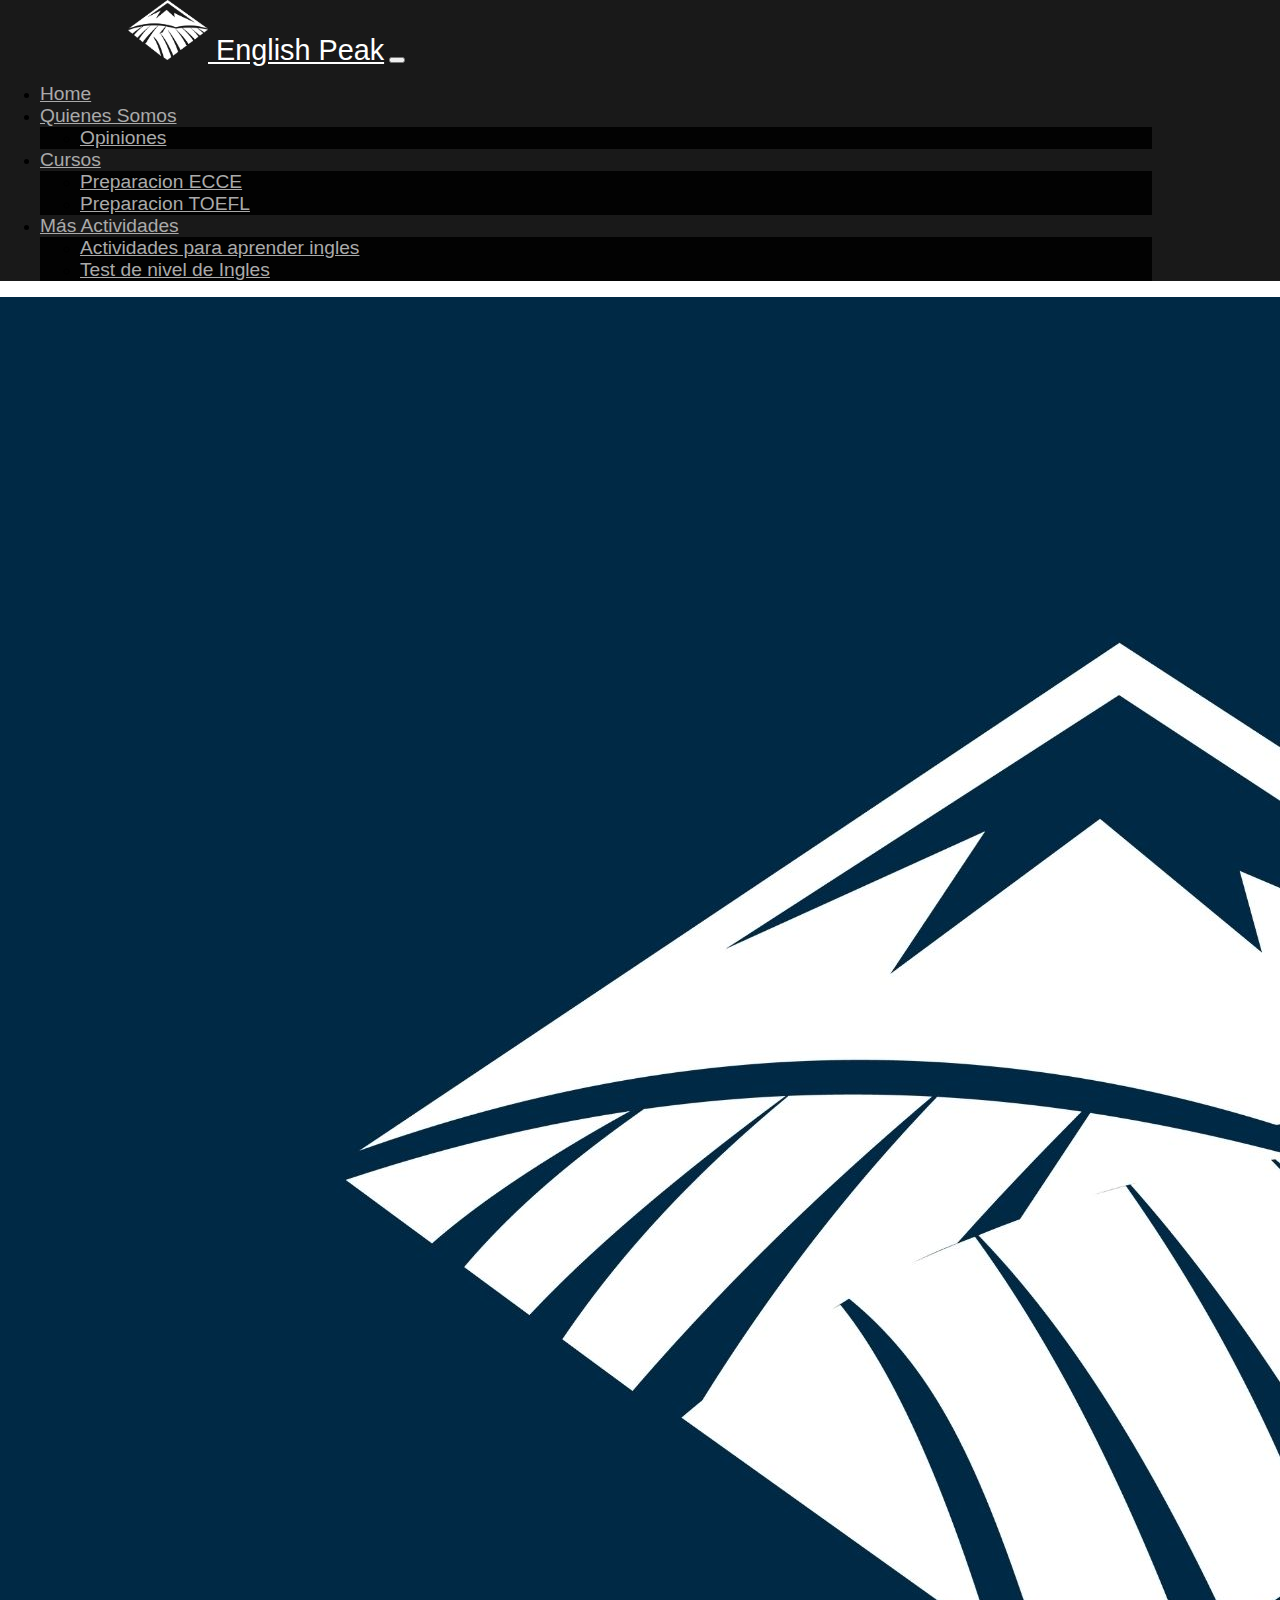
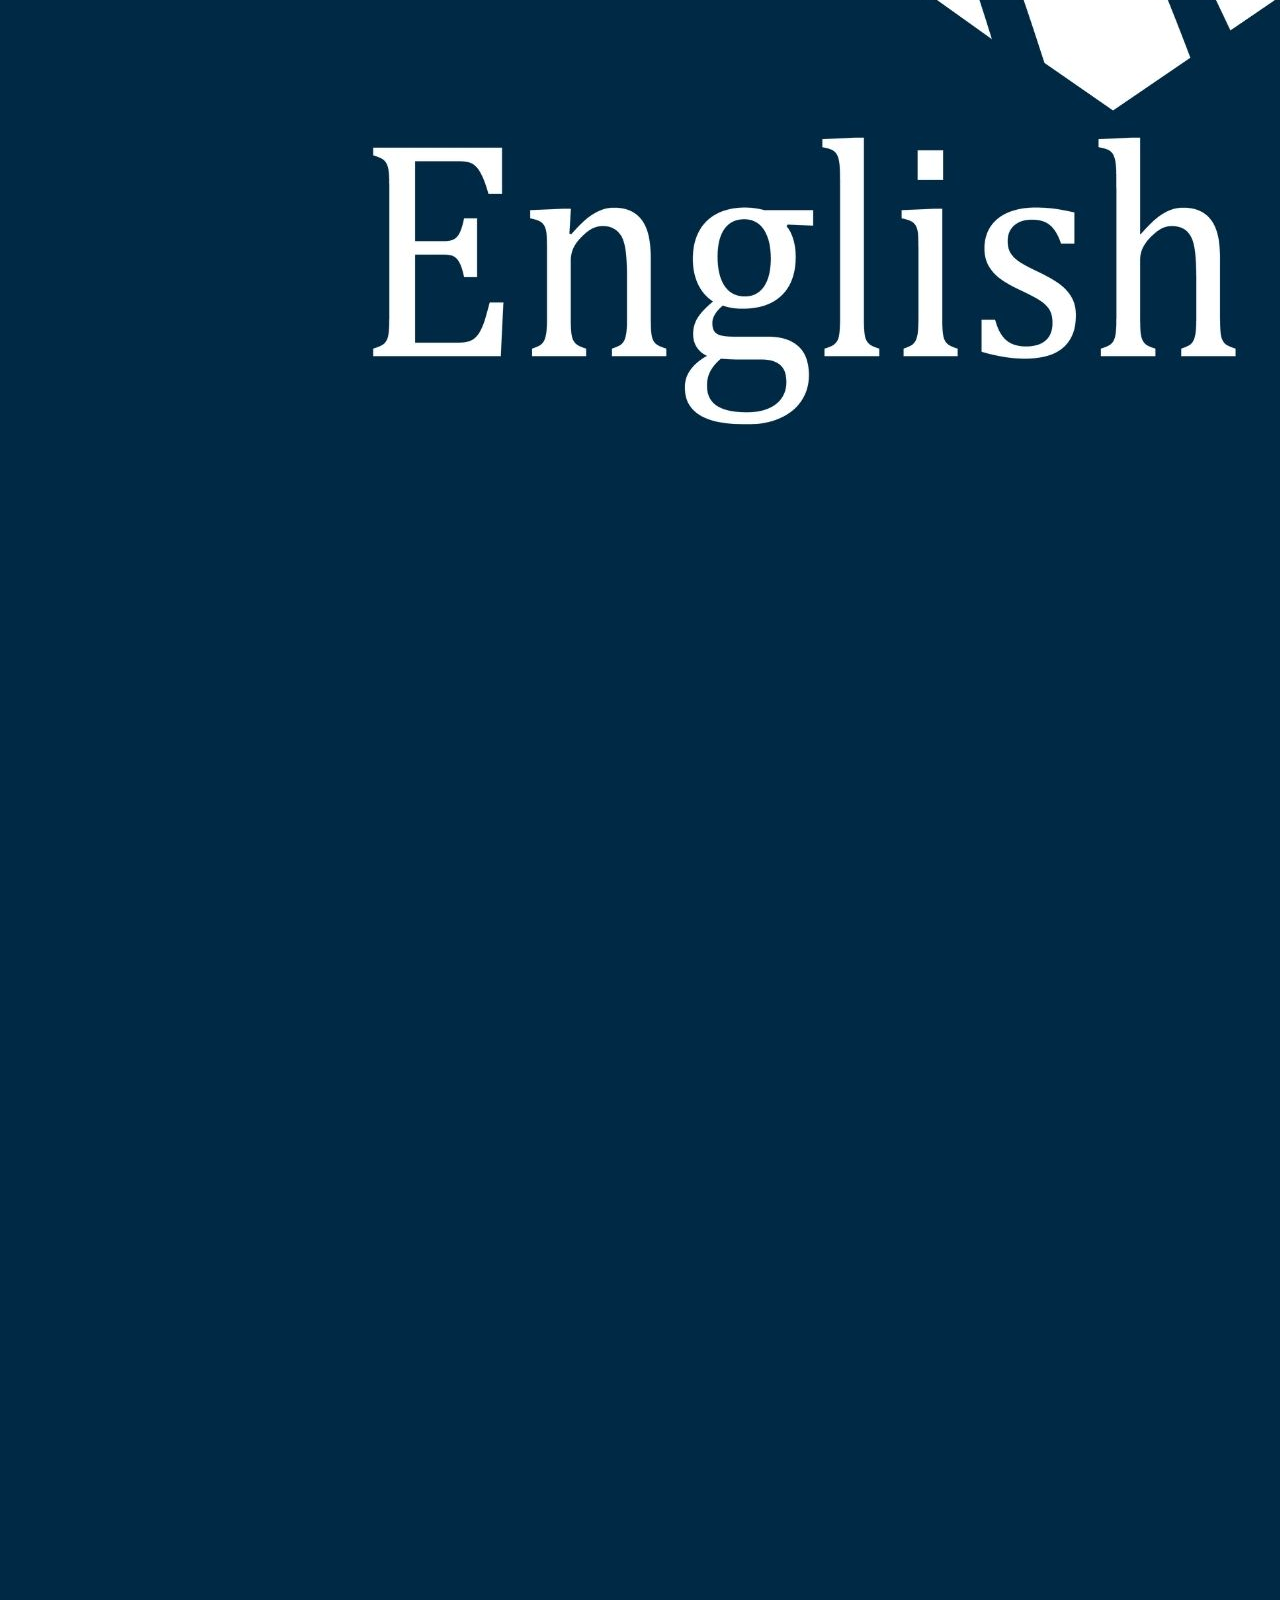
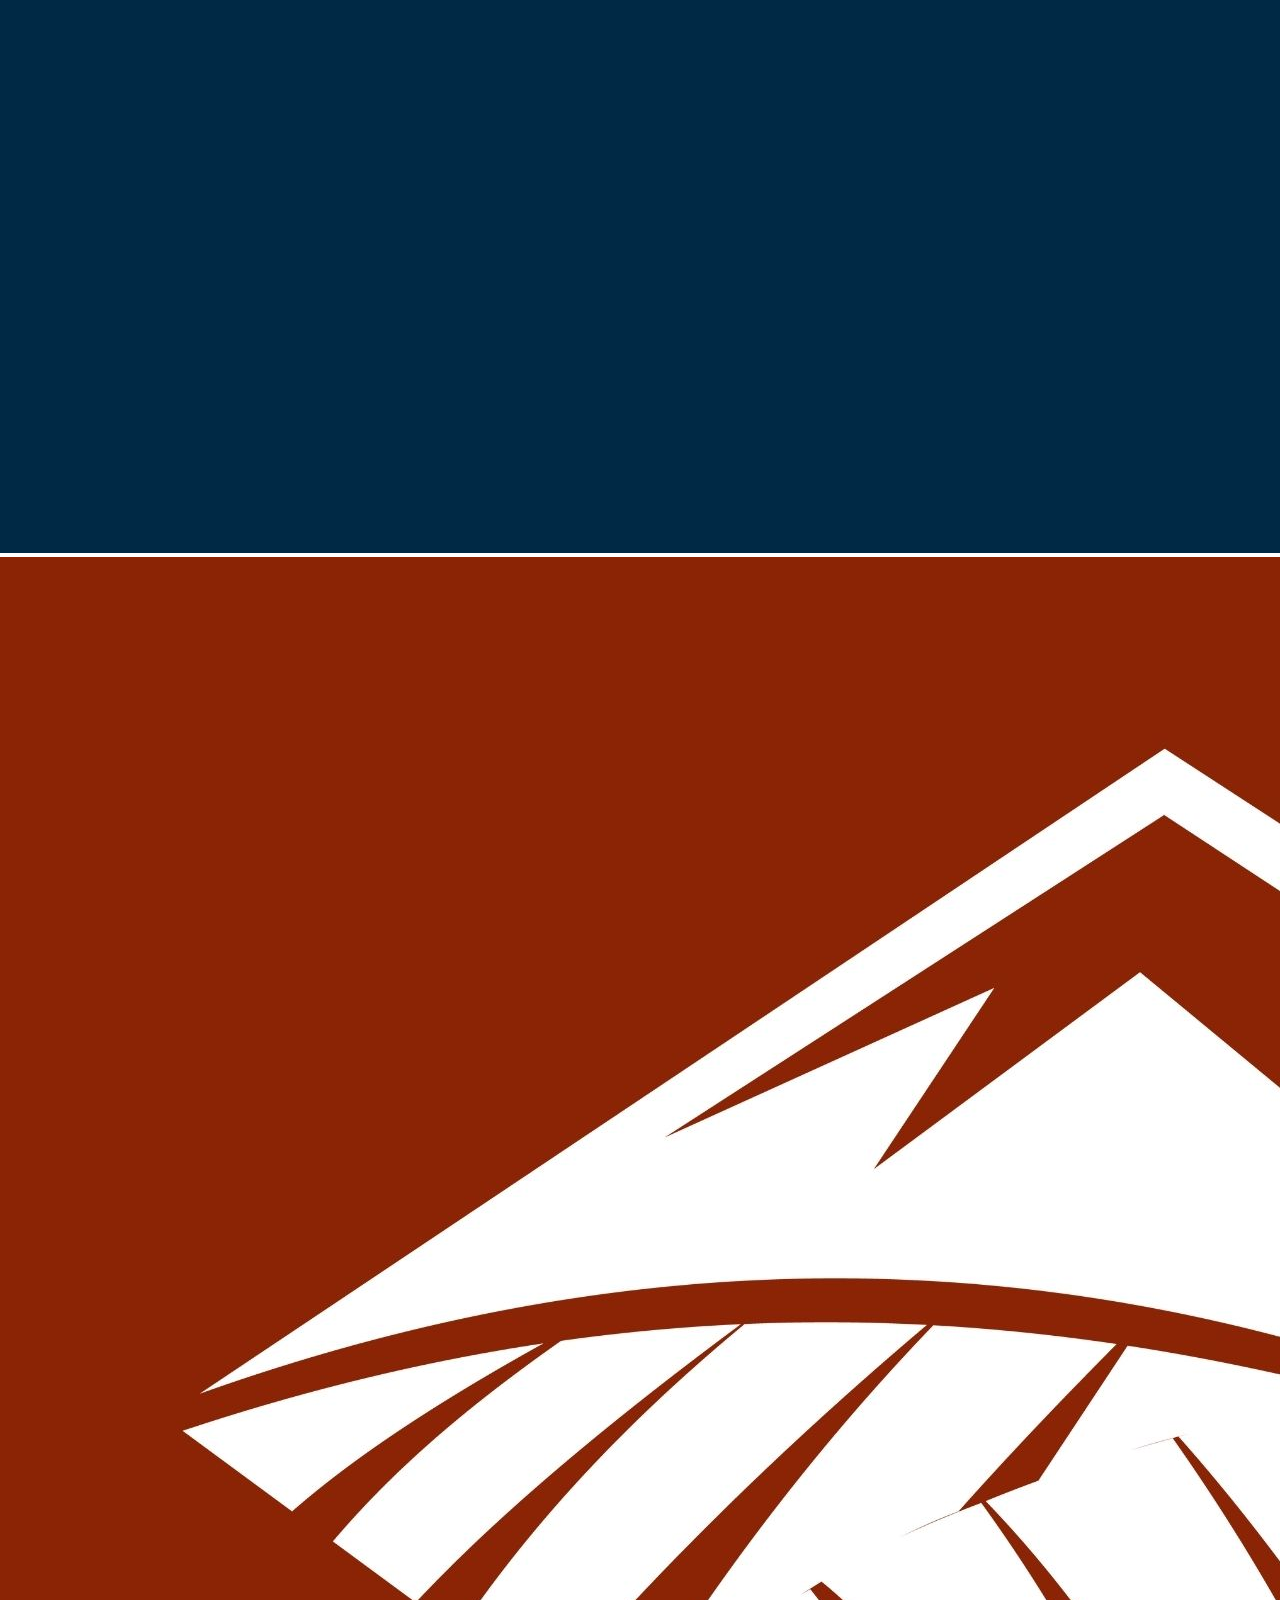
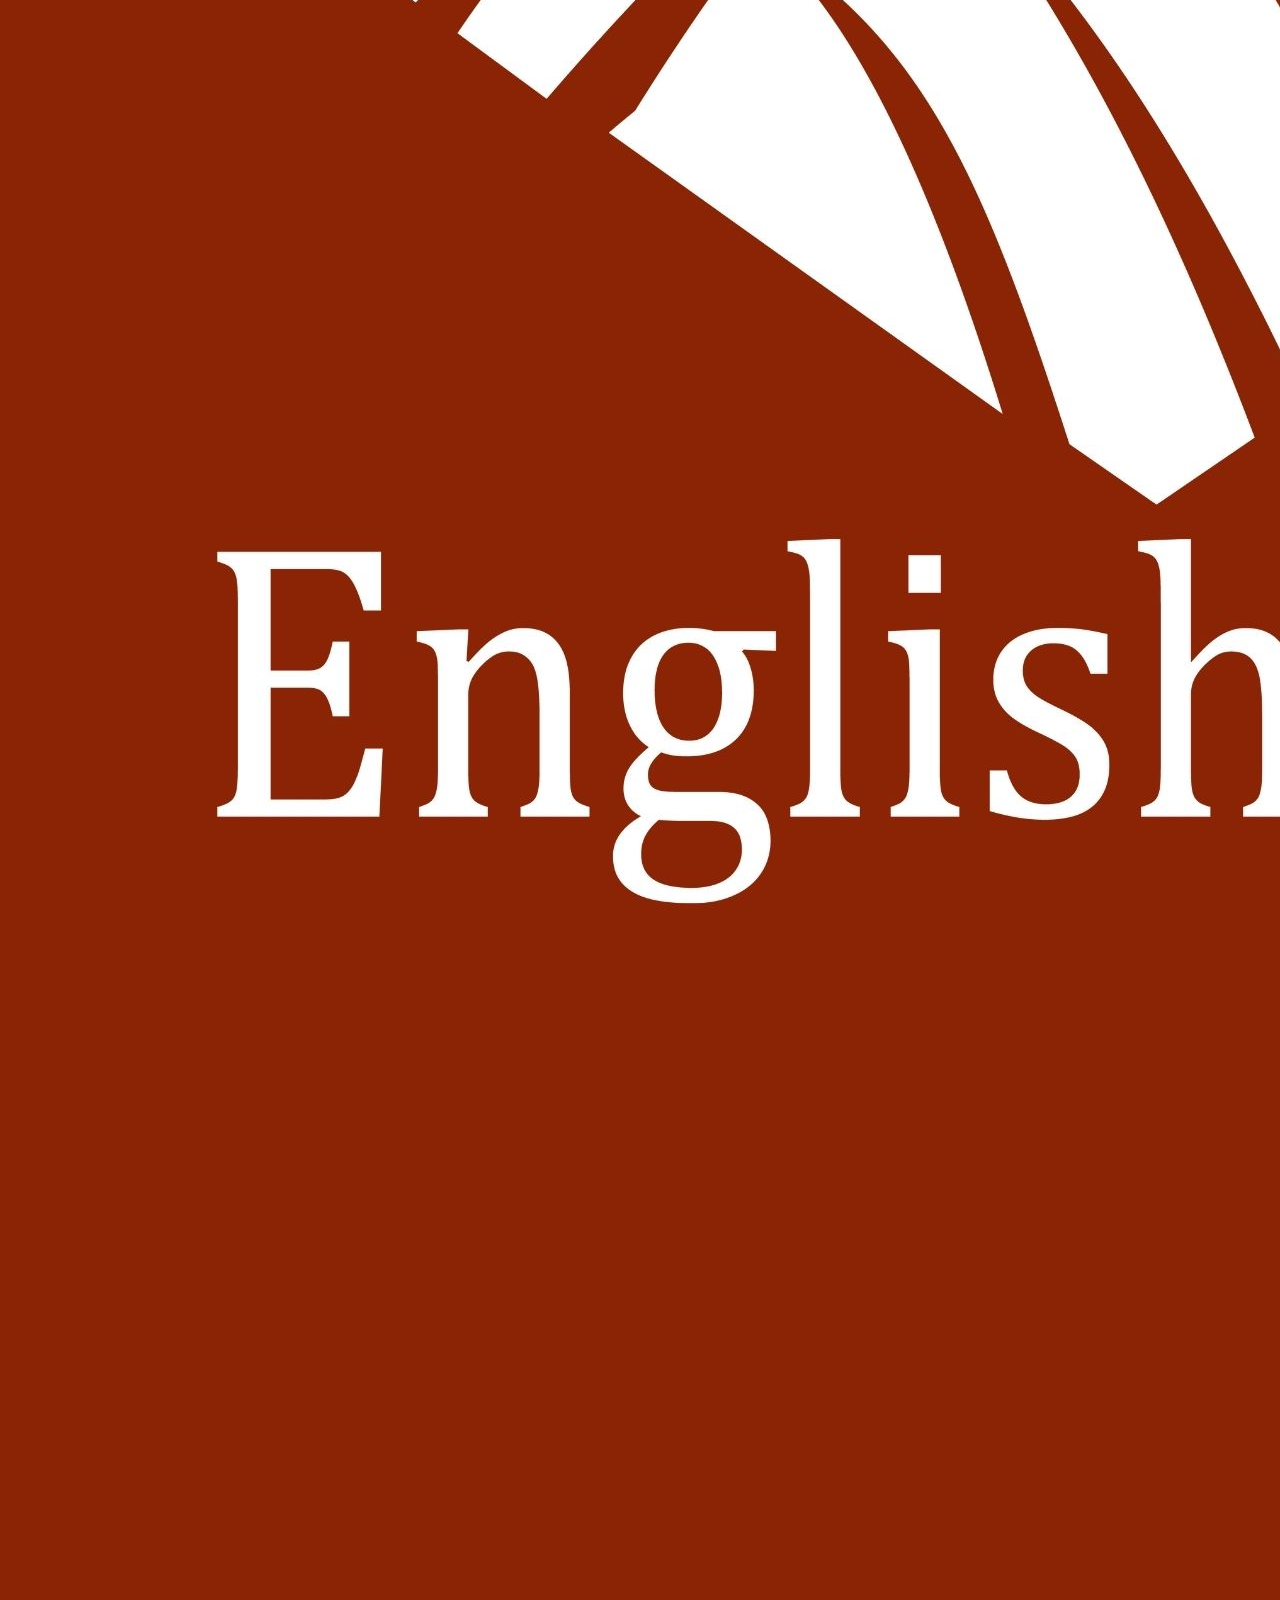
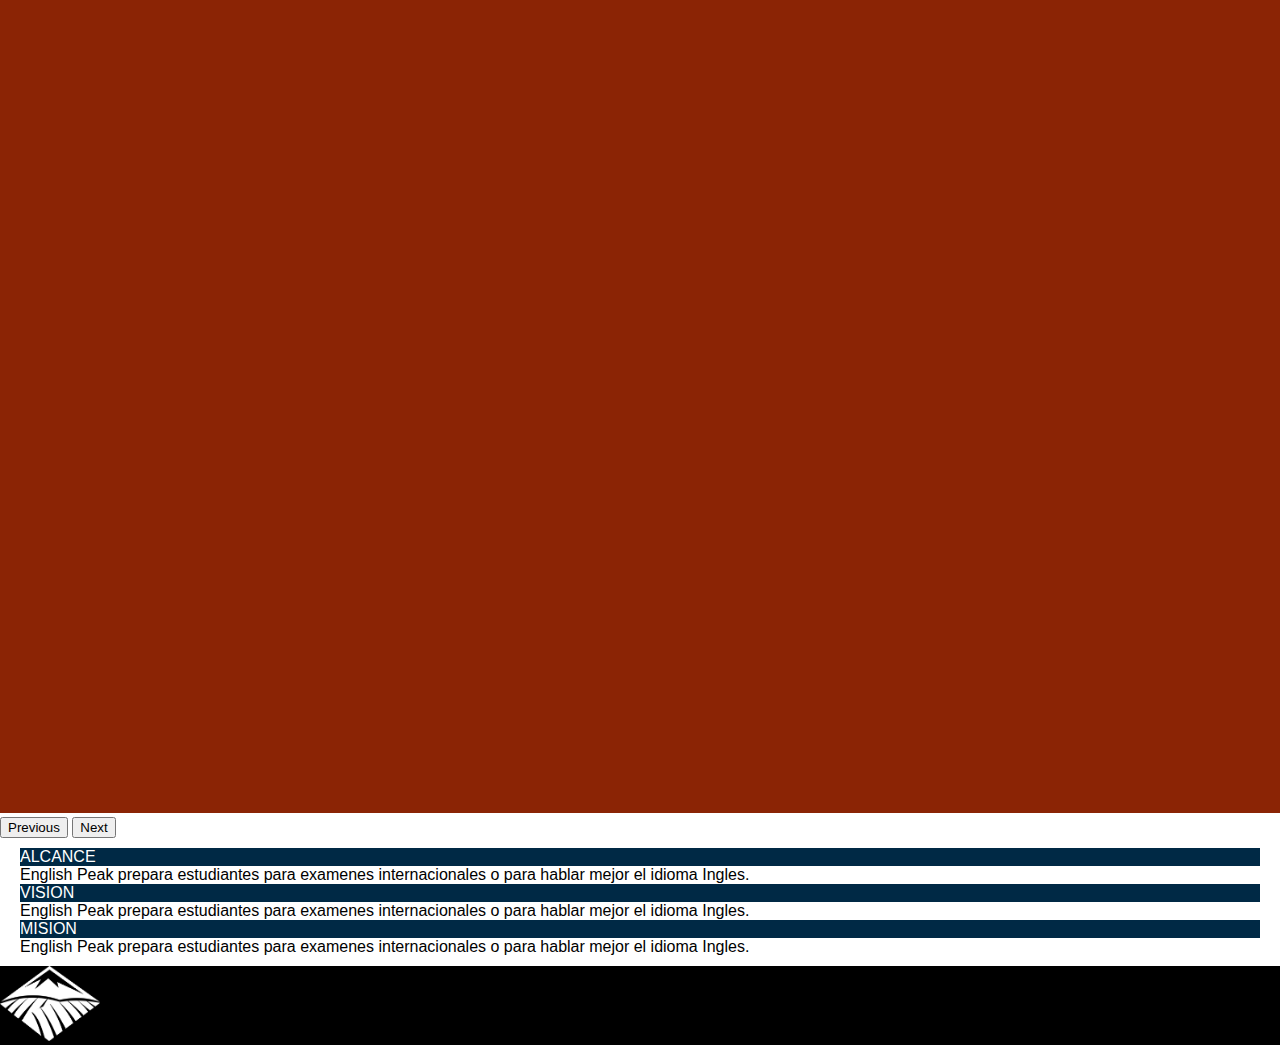
<file: index.html>
<!doctype html>
<html lang="en">

<head>
    <!-- Required meta tags -->
    <meta charset="utf-8">
    <meta name="viewport" content="width=device-width, initial-scale=1">

    <!-- Bootstrap CSS -->
    <link href="https://cdn.jsdelivr.net/npm/bootstrap@5.0.1/dist/css/bootstrap.min.css" rel="stylesheet"
        integrity="sha384-+0n0xVW2eSR5OomGNYDnhzAbDsOXxcvSN1TPprVMTNDbiYZCxYbOOl7+AMvyTG2x" crossorigin="anonymous">

    <title>Hello, world!</title>
</head>

<body>

    <div class="container-fluid">
        <nav class="navbar navbar-md sticky-top">
            <a class="navbar-brand" href="#">
                <img src="logo.png" alt="" width="80" height="60">
                English Peak</a>
            <button class="navbar-toggler" type="button" data-bs-toggle="collapse"
                data-bs-target="#navbarSupportedContent" aria-controls="navbarSupportedContent" aria-expanded="false"
                aria-label="Toggle navigation">
                <span class="navbar-toggler-icon"></span>
            </button>

            <ul class="nav">
                <li class="nav-item">
                    <a class="nav-link" href="index.html">Home</a>
                </li>
                <li class="nav-item dropdown">
                    <a class="nav-link dropdown-toggle" href="#" id="navbarDropdown" role="button"
                        data-bs-toggle="dropdown" aria-expanded="false">
                        Quienes Somos
                    </a>
                    <ul class="dropdown-menu" aria-labelledby="navbarDropdown">
                        <li><a class="dropdown-item" href="opiniones.html">Opiniones</a></li>


                    </ul>
                <li class="nav-item dropdown">
                    <a class="nav-link dropdown-toggle" href="#" id="navbarDropdown" role="button"
                        data-bs-toggle="dropdown" aria-expanded="false">
                        Cursos
                    </a>
                    <ul class="dropdown-menu" aria-labelledby="navbarDropdown">
                        <li><a class="dropdown-item" href="ECCE.HTML">Preparacion ECCE</a></li>
                        <li><a class="dropdown-item" href="TOEFL.HTML">Preparacion TOEFL</a></li>

                    </ul>
                </li>
                <li class="nav-item dropdown">
                    <a class="nav-link dropdown-toggle" href="#" id="navbarDropdown" role="button"
                        data-bs-toggle="dropdown" aria-expanded="false">
                        Más Actividades
                    </a>
                    <ul class="dropdown-menu" aria-labelledby="navbarDropdown">
                        <li><a class="dropdown-item" href="#">Actividades para aprender ingles</a></li>
                        <li><a class="dropdown-item" href="#">Test de nivel de Ingles</a></li>

                    </ul>
                </li>
            </ul>
        </nav>

        <div id="carouselExampleFade" class="carousel slide carousel-fade" data-bs-ride="carousel">
            <div class="carousel-inner">
                <div class="carousel-item active">
                    <img src="banner.jpg" class="d-block w-100" alt="...">
                </div>
                <div class="carousel-item">
                    <img src="banner1.jpg" class="d-block w-100" alt="...">
                </div>

            </div>
            <button class="carousel-control-prev" type="button" data-bs-target="#carouselExampleFade"
                data-bs-slide="prev">
                <span class="carousel-control-prev-icon" aria-hidden="true"></span>
                <span class="visually-hidden">Previous</span>
            </button>
            <button class="carousel-control-next" type="button" data-bs-target="#carouselExampleFade"
                data-bs-slide="next">
                <span class="carousel-control-next-icon" aria-hidden="true"></span>
                <span class="visually-hidden">Next</span>
            </button>
        </div>
        <div class="row cards">
            <div class="col-md-4">
                <div class="card"">
        <div class=" card-header">
                    <div class="text-center">ALCANCE</div>

                </div>
                <div class="card-body">
                    English Peak prepara estudiantes para examenes internacionales o para hablar mejor el idioma Ingles.



                </div>
            </div>
        </div>
        <div class="col-md-4">
            <div class="card">
    <div class=" card-header">
                <div class="text-center">VISION</div>
            </div>
            <div class="card-body">
                English Peak prepara estudiantes para examenes internacionales o para hablar mejor el idioma Ingles.



            </div>
        </div>
    </div>
    <div class="col-md-4">
        <div class="card"">
<div class=" card-header">
            <div class="text-center">MISION</div>
        </div>
        <div class="card-body">
            English Peak prepara estudiantes para examenes internacionales o para hablar mejor el idioma Ingles.

        </div>
    </div>
    </div>
    </div>
    <div class="footer">
       

        <img src="logo.png" alt="" width="100" height="75
        ">

    </div>
    </div>

    <!-- Optional JavaScript; choose one of the two! -->

    <!-- Option 1: Bootstrap Bundle with Popper -->
    <script src="https://cdn.jsdelivr.net/npm/bootstrap@5.0.1/dist/js/bootstrap.bundle.min.js"
        integrity="sha384-gtEjrD/SeCtmISkJkNUaaKMoLD0//ElJ19smozuHV6z3Iehds+3Ulb9Bn9Plx0x4"
        crossorigin="anonymous"></script>
    <link rel="stylesheet" type="text/css" href="style1.css">
    <!-- Option 2: Separate Popper and Bootstrap JS -->
    <!--
    <script src="https://cdn.jsdelivr.net/npm/@popperjs/core@2.9.2/dist/umd/popper.min.js" integrity="sha384-IQsoLXl5PILFhosVNubq5LC7Qb9DXgDA9i+tQ8Zj3iwWAwPtgFTxbJ8NT4GN1R8p" crossorigin="anonymous"></script>
    <script src="https://cdn.jsdelivr.net/npm/bootstrap@5.0.1/dist/js/bootstrap.min.js" integrity="sha384-Atwg2Pkwv9vp0ygtn1JAojH0nYbwNJLPhwyoVbhoPwBhjQPR5VtM2+xf0Uwh9KtT" crossorigin="anonymous"></script>
    -->
</body>

</html>
</file>
<file: style1.css>
body{
    margin:0;
    padding:0;
    font-family:-apple-system, BlinkMacSystemFont, 'Segoe UI', Roboto, Oxygen, Ubuntu, Cantarell, 'Open Sans', 'Helvetica Neue', sans-serif;
background: #ffff;
color :rgb(0, 0, 0);



}

.banner{
    height: 100vh;
    width: 100%;
    background:url(logo.jpeg);
    background-position: top;
    background-size:cover;
    background-repeat: no-repeat;
}

.navbar {
    background: rgba(0,0,0,0.9);
  }

.navbar-brand{
    color: #ffff;
    font-size: 1.8em;
    font-weight: 500;
    margin-left: 10%;
}
.navbar-collapse{
    color:#fff;
}
.nav{
    margin-right:10%;
}
.nav li a{
    color:#aaa;
    font-size: 1.2em;
}

.cards{
    padding: 10px 20px;
}
.footer{
    background:rgb(0, 0, 0);
    color :rgb(255, 255, 255);
}
.card-header{
    background: #002945;
    color: #ffff;
}
.dropdown-menu{
    background: rgba(0,0,0,0.9);
}
</file>
